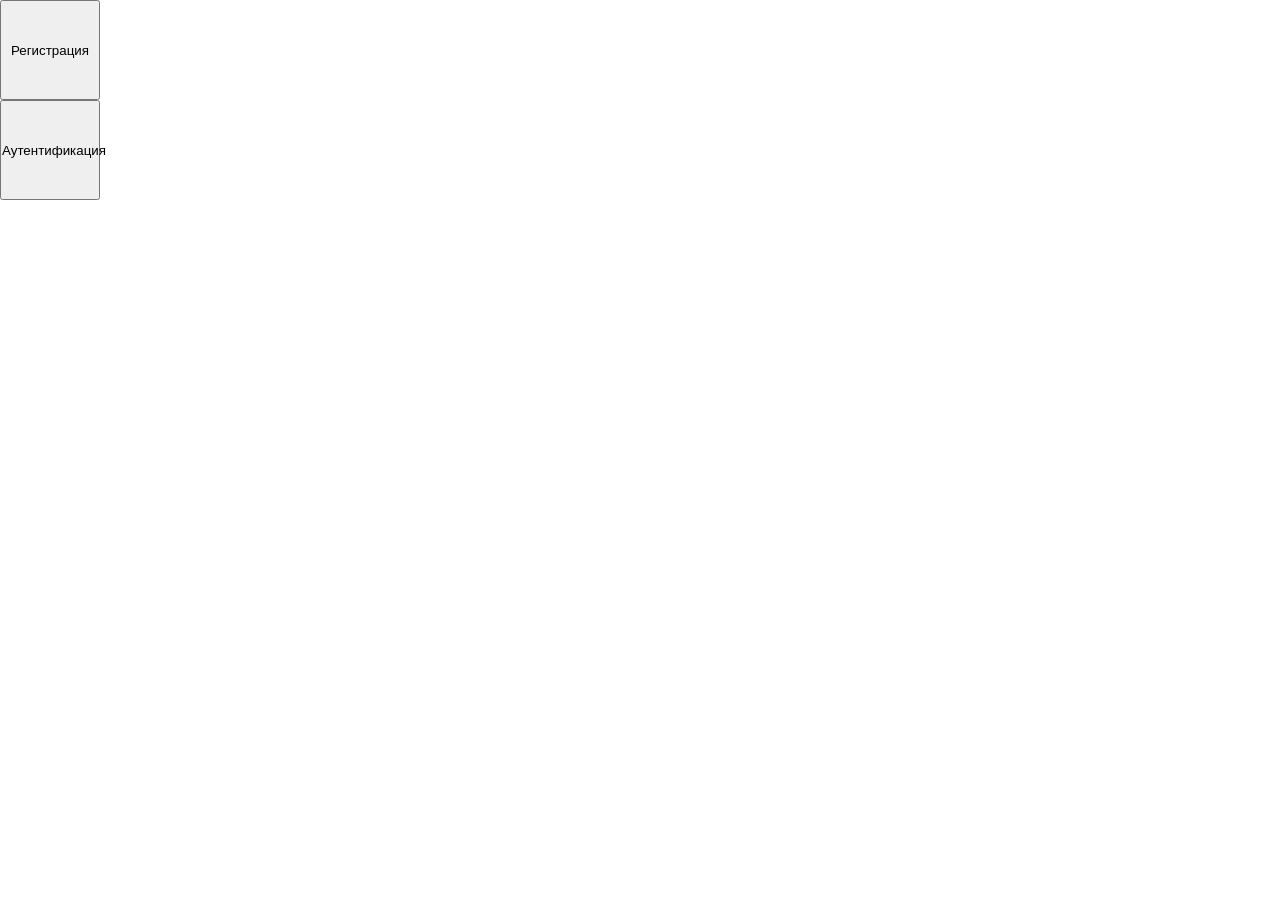
<file: homework-12.js/index.html>
<!DOCTYPE html>
<html lang="en">
<head>
  <meta charset="UTF-8">
  <meta name="viewport" content="width=device-width, initial-scale=1.0">
  <title>Document</title>
  <link rel="stylesheet" href="style.css">
</head>
<body>
  <div class="overlay" id="overlay"></div>

  <button class="button" id="registration-button">Регистрация</button>
  <button class="button" id="auth-button">Аутентификация</button>

  <div id="registration-modal" class="modal">
    <button id="modal-close-button" class="modal-close-button">X</button>
    <h1>Регистрация</h1>
    <span>Пароль</span>
    <span>Повторите пароль</span>
    <span>Логин</span>
    <span>Почта</span>
  </div>

  <div id="auth-modal" class="modal">
    <button id="modal-close-button" class="modal-close-button">X</button>
    <h1>Аутентификация</h1>
    <p>Логин</p>
    <p>Почта</p>
  </div>
  <script type="module" src="script.js"></script>
</body>
</html>
</file>
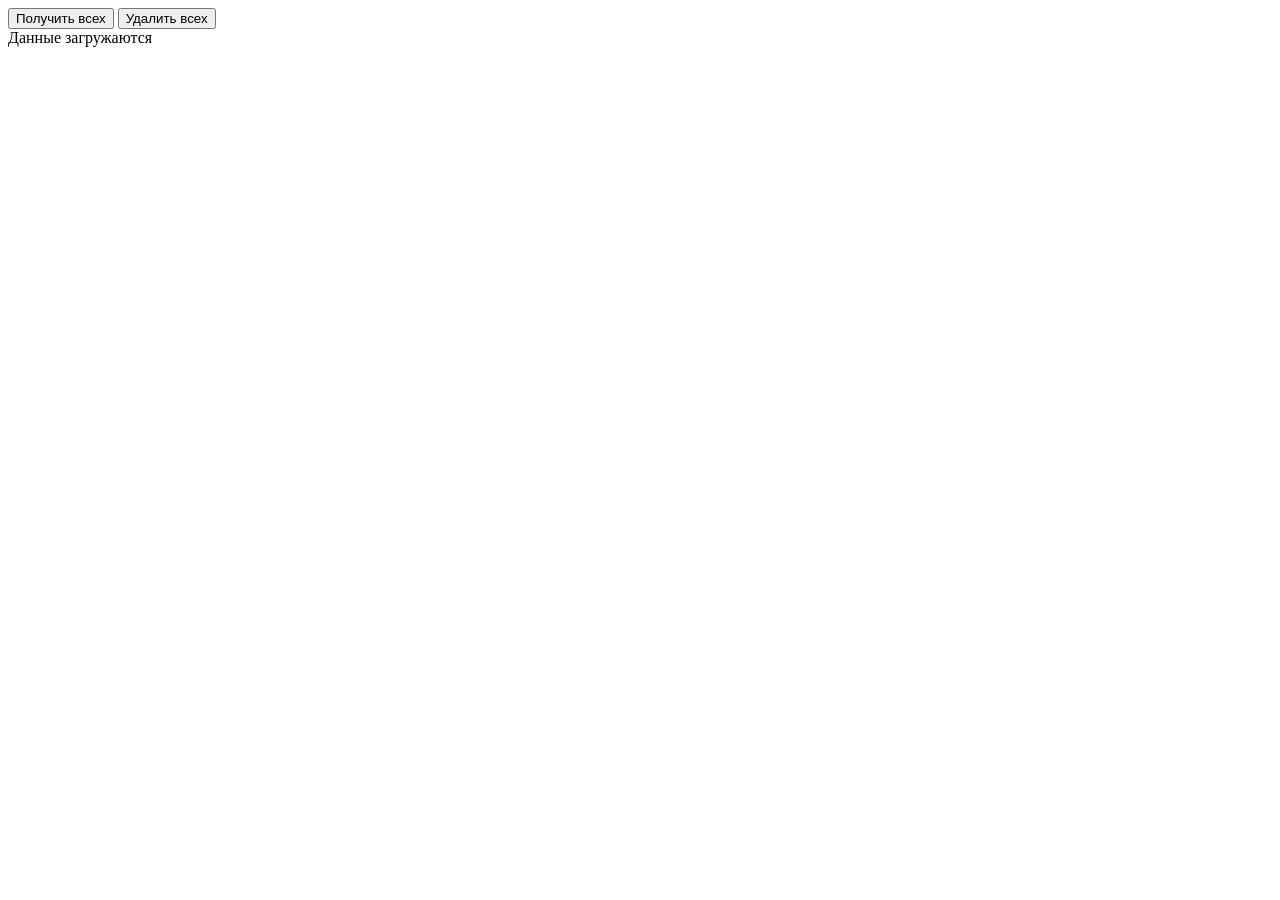
<file: async/async.html>
<!DOCTYPE html>
<html lang="en">
<head>
  <meta charset="UTF-8">
  <meta name="viewport" content="width=device-width, initial-scale=1.0">
  <link rel="stylesheet" href="async.css">
  <title>Document</title>
</head>
<body>
  <button id="btn-get">Получить всех</button>
  <button id="btn-delete">Удалить всех</button>
  <div id="user-container"></div>

  <script src="async.js"></script>
</body>
</html>
</file>
<file: homework-12.js/style.css>
* {
  margin: 0;
  padding: 0;
}

.button {
  display: block;
  width: 100px;
  height: 100px;
}

.modal {
  display: none;
  position: absolute;
  top: 50%;
  left: 50%;
  transform: translate(-50%, -50%);
  width: 30rem;
  height: 30rem;
  background-color: #fff;
  border-radius: 5%;
}

.modal-showed {
  display: block;
}

.overlay {
  display: none;
  width: 100%;
  height: 100%;
  position: absolute;
  display: none;
  background-color: rgba(0, 0, 0, 0.6);
}

.overlay-showed {
  display: block;
}
</file>
<file: async/async.css>
.user-card {
  border: 1px solid #000;
  margin: 10px;
  padding: 10px;
  border-radius: 8px;
  text-align: center;
}
</file>
